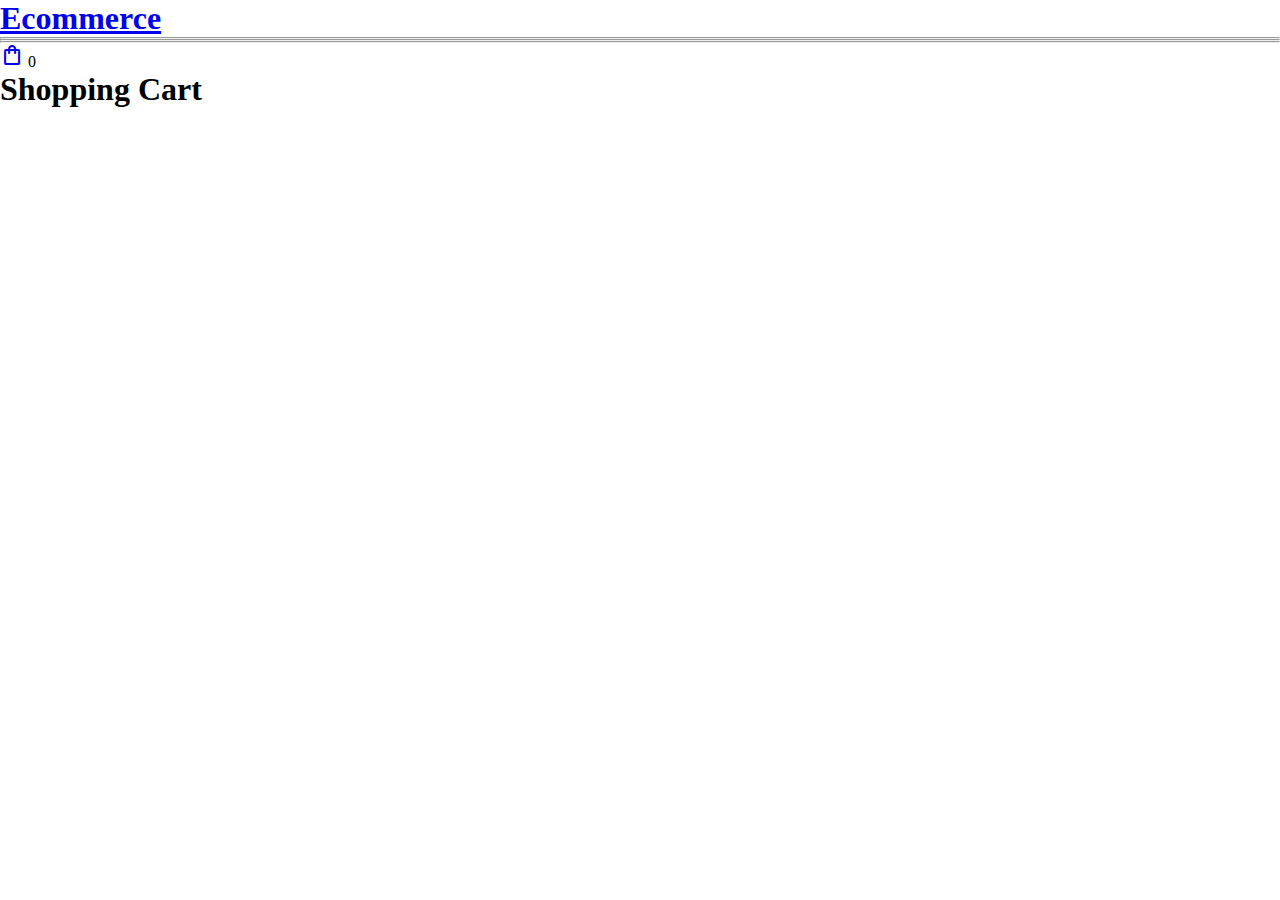
<file: cart.html>
<!DOCTYPE html>
<html lang="en">
<head>
    <meta charset="UTF-8">
    <meta name="viewport" content="width=device-width, initial-scale=1.0">
    <title>Shopping Cart</title>
    <link href="style.css" rel="stylesheet"/> 
    <link rel="stylesheet" href="https://fonts.googleapis.com/css2?family=Material+Symbols+Outlined:opsz,wght,FILL,GRAD@20..48,100..700,0..1,-50..200" />
</head>
<body>
    <script >
        function openSide(){
           var t = document.getElementById("sidenav");
           if (t.style.display === "none") {
          t.style.display = "";
          } else {
          t.style.display = "none";
            }
        }  
    </script>
    <div class="header">
        <div class="logo">
        <a id="a" href="file:///E:/React/htmEc/index.html"><h1 id="h1">Ecommerce</h1></a>
        </div>
        <div class="right">
        <div class="nav" onclick="openSide()" >
            <div class="line"><hr id="hr" ></div>
            <div class="line"><hr></div>
            <div class="line"><hr></div>  
        </div>
        <div class="cart">
         <a href="cart.html"> <span class="material-symbols-outlined">
            shopping_bag 
           </span></a>  <span id="num">0</span>
        </div>
       </div>
    </div>
    <h1>Shopping Cart</h1>
    <div id="cart-container"></div>

    <script src="cart.js"></script>
</body>
</html>
</file>
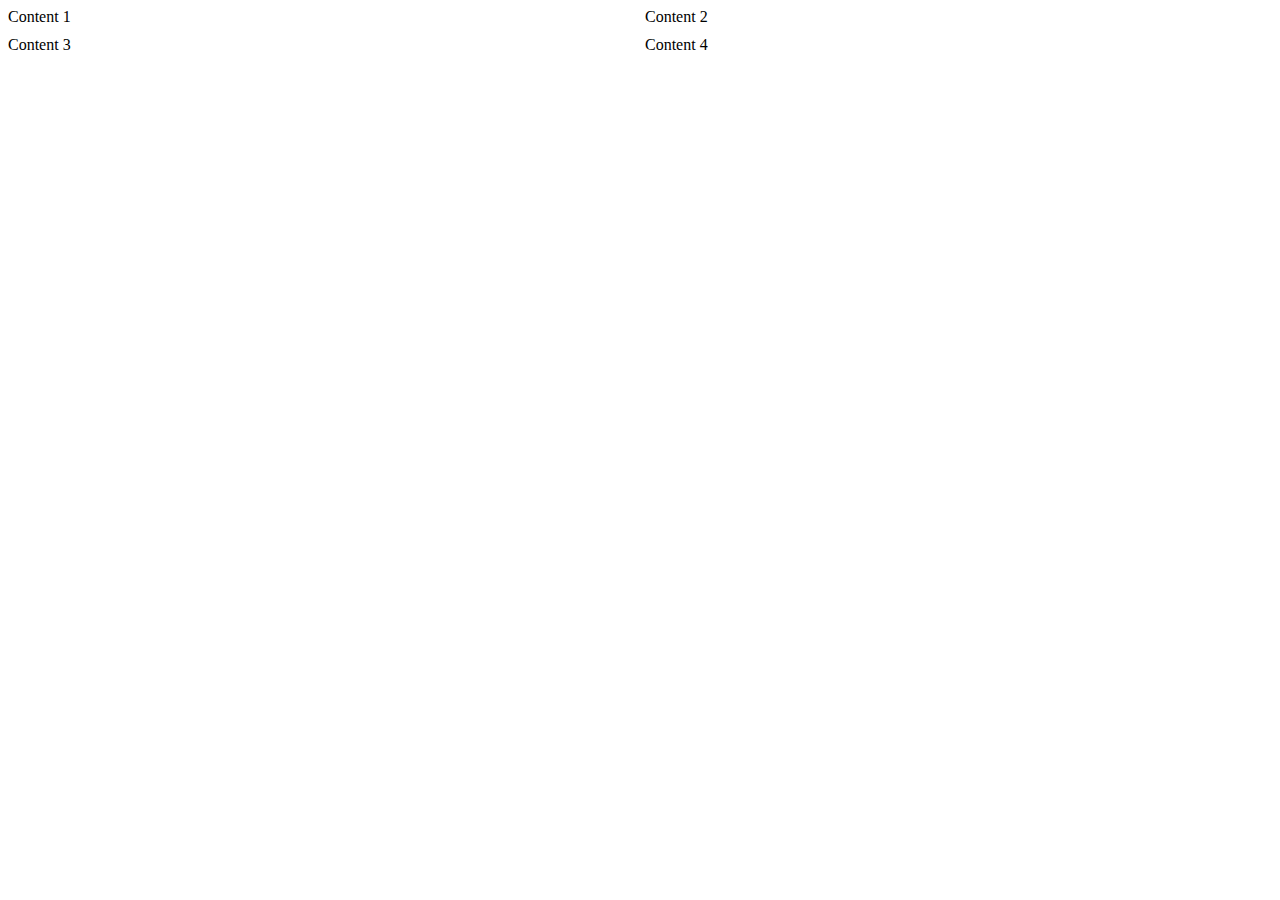
<file: test.html>
<!DOCTYPE html>
<html lang="en">
<head>
  <meta charset="UTF-8">
  <meta name="viewport" content="width=device-width, initial-scale=1.0">
  <title>Responsive Grid Example</title>
  <style>
    .lst {
      display: grid;
      grid-template-columns: auto auto;
      gap: 10px;
      /* Additional styling for demonstration purposes */
     /* padding: 20px;
      border: 1px solid #ccc;*/
    }

    /* Media query for screens with a width of 600 pixels or less */
    @media only screen and (max-width: 600px) {
      .lst {
        grid-template-columns: auto; /* Change to a single column layout */
      }
    }
  </style>
</head>
<body>

<div class="lst">
  <div>Content 1</div>
  <div>Content 2</div>
  <div>Content 3</div>
  <div>Content 4</div>
</div>

</body>
</html>
</file>
<file: style.css>
*{
    padding: 0px;
    margin: 0px;
}

.mainbody{

.header{
       position: fixed;
       background-color: rgb(64, 124, 126);    
       width:100% ;
       height: 50px;
       display: flex;
       justify-content: space-between;
       z-index:1000;
      
       .logo{
           
        #a {
            text-decoration: none;
        }
        #h1{
            color: white;
            margin-left: 40px;
            margin-top: 5px;
            font-weight: 500;
            font-size: 30px;
            cursor: pointer;
            text-decoration: none;
        }
       }

      .right{
        display: flex;
        flex-direction: row;
           margin-right: 60px;
       .nav{
        margin-top: 10px;
        margin-right: 10px;
        width: 20px;
        height: 30px;
        display: flex;
        flex-direction: column;
        justify-content: space-evenly;
        cursor: pointer;
       

        .line1{
            #hr{
           border: 1px white;
            }
        }

       
       }
       .cart{
       
       .material-symbols-outlined{
            margin-top: 12px;
            color: white;
            cursor: pointer;
            font-size: 25px;
            font-variation-settings:
             'FILL' 0,
             'wght' 300,
             'GRAD' 0,
             'opsz' 20
             ;
            
            
       } 
       #num{
        color: white;
        position: absolute;
        border: 1px snow;
        background-color: red;
        border-radius: 40%;
        
       }
    }
}

    
}

.main{
    position: relative;

.sidenav{ 
    margin-top: 50px;
    position: fixed;
    background-color: cadetblue;
    height: 500px;
    width: 250px;
    display: flex;
    justify-content: center;
    z-index: 1000;

    #li{
        
        display: flex;
        flex-direction: column;
        gap: 10px;

       
    }
    #a{
        text-decoration: none;
        font-size: 25px;
        color: white

    }
    #a:hover{
        border: 1px solid;
        width: 80px;
        border-radius: 5px;
        
    }
    #hr{
        width: 120px;
    }   
}


.banner{
   height: 120vh; 
   position: relative;
   background-color:  rgb(64, 124, 126); ;
  
     #img{
        position: absolute;
        right: 60px;
        top: 80px;
       width:40%;
       object-fit: cover;
       border-radius: 20px;
       animation: backwards;
       height: auto;
     }  

     #h1{
        color: brown;
        position: absolute;
        top: 350px;
        left: 60px;
     }
     #p{
        color: rgb(165, 116, 42);
        position: absolute;
        top: 400px;
        left: 60px;
     }
     .btn{
         position: absolute;
         width: 120px;
         height: 30px;
         top: 450px;
         left: 60px;
         background-color: cadetblue;
         color: white;
         z-index: 100;
         border-radius: 20px;
         border: none;
     }
    
   
}


.scroll-containerg {
    position: relative;
    display: flex;
    overflow-x: hidden;
    padding: 30px;
    
}

.scroll-content {
    display: flex;
   
}

.content-item {
    flex-shrink: 0;
    width: 300px;
    height: 200px;
    margin: 10px;
    background-color: #ddd;
    border-radius: 30px;
    text-align: center;
    
}

.scroll-btn {
    position: absolute;
    top: 50%;
    transform: translateY(-50%);
    font-size: 20px;
    background-color: transparent;
    border: none;
    cursor: pointer;
    outline: none;
    padding: 10px;
}

.left {
    left: 10px;
	
}

.right {
    right: 15px;
   
}

.featureP{
    margin-top: 5px;
    text-align: center;
     padding: 40px;

.pp{
  position: relative;
  overflow: hidden;
  padding: 20px;
   
  .lst{
    display: grid;
    grid-template-columns: auto auto auto auto;
    justify-content: space-between;
    grid-gap: 30px;

    .lst1{   
        border: 1px none ;
        width: 200px;
        height: 280px;
        margin-bottom: 15px;
        border-radius: 10px;
        box-shadow:  0.5px 0.5px 2px 2px rgba(147, 140, 140, 0.2);
        transition: 0.3s;
        position: relative;
        padding: 5px;
        
        .img{
            width: 100%;
            border-radius: 10px;
          
            
        }
        .btn{
        position: relative;
        top:-30px;
        background-color: transparent;
        color: cadetblue;
        border: 2px solid cadetblue;
        border-radius: 10px;  
        width: 100px; 
        }
       
        .btn:hover{
        background-color: cadetblue ;
        color: white;
        }
       
        .prd-info{
            margin-top: -18px;
             
            #h1{
                font-weight: 300;
                font-size: 30px;
                color: brown;
            }

            #typ{
                text-decoration: dotted;
            }
           
        }
    }
  }
   
}

}

}


.services{
display: flex;
justify-content: space-evenly;
background-color: rgb(174, 227, 229);
align-items: center;
text-align: center;
height: 150px;



.ic{
    font-size: 60px;
    margin-right: 15px;
    margin-left: 50px;
    width: 90px;
    height: 90px;
    border: 1px solid white;
    border-radius: 50%; 
    text-align: center; 
    background-color: white;
    color: cadetblue;
    display: flex;
    justify-content: space-around;
    flex-direction: column-reverse;
}
}

.faq{
    width: 600px;
    height: 200px;
    margin-left: 200px;
}

.accordion {
    
    background-color: #eee;
    color: #444;
    cursor: pointer;
    padding: 10px;
    width: 100%;
    border: none;
    text-align: left;
    outline: none;
    font-size: 15px;
    transition: 0.4s;
  }
  
  .active, .accordion:hover {
    background-color: #ccc; 
  }
  
  .panel {
    padding: 0 18px;
    display: none;
    background-color: white;
    overflow: hidden;
  }

.newsletter{
    background-color:beige;
    height: 60px;
    display: flex;
    align-items: center;
    justify-content: space-around;

    #in{
        width: 300px;
        height: 25px;
        border-radius: 10px;
        border-top-right-radius: 0pc;
        border-bottom-right-radius: 0px;
        border: 1px  solid black;
        
    }
    #in:hover{

    }

    #btn{
        height: 25px;
        border-radius: 10px;
        width: 85px;
        border-top-left-radius: 0pc;
        border-bottom-left-radius: 0px;
        margin: -5px;
        background-color: cadetblue;
        color: white;
        border: none;
    }
}

.footer{
    

    .fot-sec{
        margin-top: 40px;
        display: flex;
        justify-content: space-evenly;
        height: 200px;
    .lnks{  
        #a{
        display: block;
        text-decoration: none;
        color: black;
        margin-bottom: 20px;
        }
         
    }
        .icn{
     
            .fa{
                display: block;
                align-content: center;
                font-size: 30px;
                margin-left: 120px;
            }
        }
    }
        
      .sec{
        margin-bottom: 40px;
        text-align: center;
        font-size: 15px;
        font-weight: 200;
        #hr{
            margin-left: 150px;
            width: 900px;
            border-top: 1px solid rgb(6, 0, 0);
            
        } 
       
      }
       
    
}
}
@media only screen and (max-width: 600px) {
   .lst{
    grid-template-columns: auto;
    
   }
}




.ban1 {display: none}
img {vertical-align: middle;}

.banner {
   
    position: relative;
    margin: auto;
   
  }
  
  /* Next & previous buttons */
  .prev, .next {
    cursor: pointer;
    position: absolute;
    top: 50%;
    width: auto;
    padding: 16px;
    margin-top: -22px;
    color: white;
    font-weight: bold;
    font-size: 18px;
    transition: 0.6s ease;
    border-radius: 0 3px 3px 0;
    user-select:all;
  }
  
  /* Position the "next button" to the right */
  .next {
    right: 0;
    border-radius: 3px 0 0 3px;
  }
  
  /* On hover, add a black background color with a little bit see-through */
  .prev:hover, .next:hover {
    background-color: rgba(0,0,0,0.8);
  }
  
  /* Caption text */
  .text {
    color: #f2f2f2;
    font-size: 15px;
    padding: 8px 12px;
    position: absolute;
    bottom: 8px;
    width: 100%;
    text-align: center;
  }
  
  /* Number text (1/3 etc) */
  .numbertext {
    color: #f2f2f2;
    font-size: 12px;
    padding: 8px 12px;
    position: absolute;
    top: 0;
  }
  
  /* The dots/bullets/indicators */
  .dot {
    cursor: pointer;
    height: 15px;
    width: 15px;
    margin: 0 2px;
    background-color: #bbb;
    border-radius: 50%;
    display: inline-block;
    transition: background-color 0.6s ease;
  }
  
  .active, .dot:hover {
    background-color: #717171;
  }
  
  /* Fading animation */
  .fade {
    animation-name: fade;
    animation-duration: 1.5s;
  }
  
  @keyframes fade {
    from {opacity: .4} 
    to {opacity: 1}
  }
  
  /* On smaller screens, decrease text size */
  @media only screen and (max-width: 300px) {
    .prev, .next,.text {font-size: 11px}
  }



  @media only screen and (max-width: 600px) {
    .banner{
     max-height: 50vh;
     
    }
    .sidenav{
        max-height: 50vh;
    }
  
    .lst{
       grid-template-columns: auto auto;
 }
}
</file>
